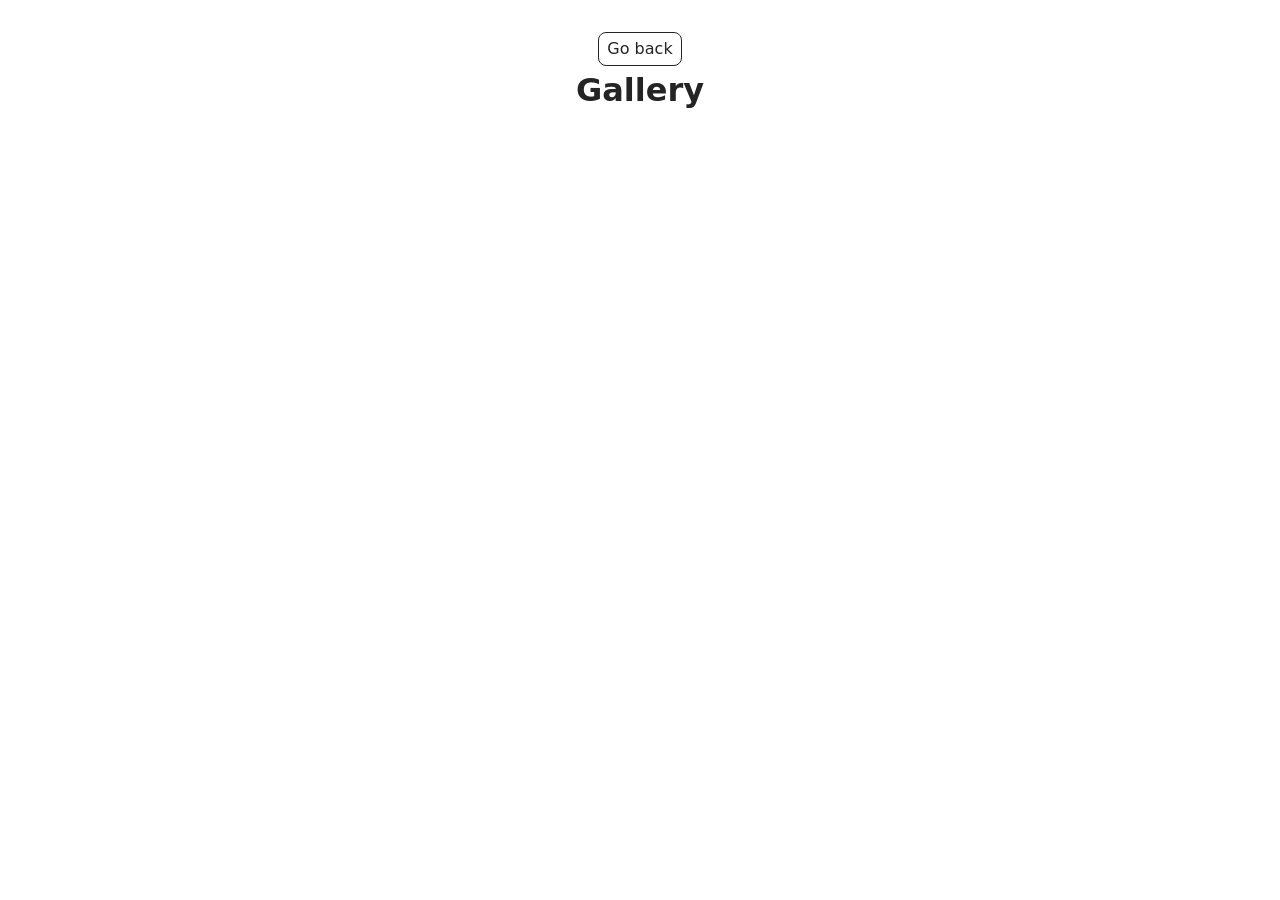
<file: src/1-gallery.html>
<!doctype html>
<html lang="en">
  <head>
    <meta charset="UTF-8" />
    <meta http-equiv="X-UA-Compatible" content="IE=edge" />
    <meta name="viewport" content="width=device-width, initial-scale=1.0" />
    <title>Gallery</title>
    <link rel="stylesheet" href="./css/styles.css" />
  </head>
  <body>
    <main>
      <div class="container">
        <a class="back-link" href="./index.html">Go back</a>
        <h1 class="main-title">Gallery</h1>
      </div>

      <ul class="gallery"></ul>
    </main>

    <script type="module" src="./js/1-gallery.js"></script>
  </body>
</html>
</file>
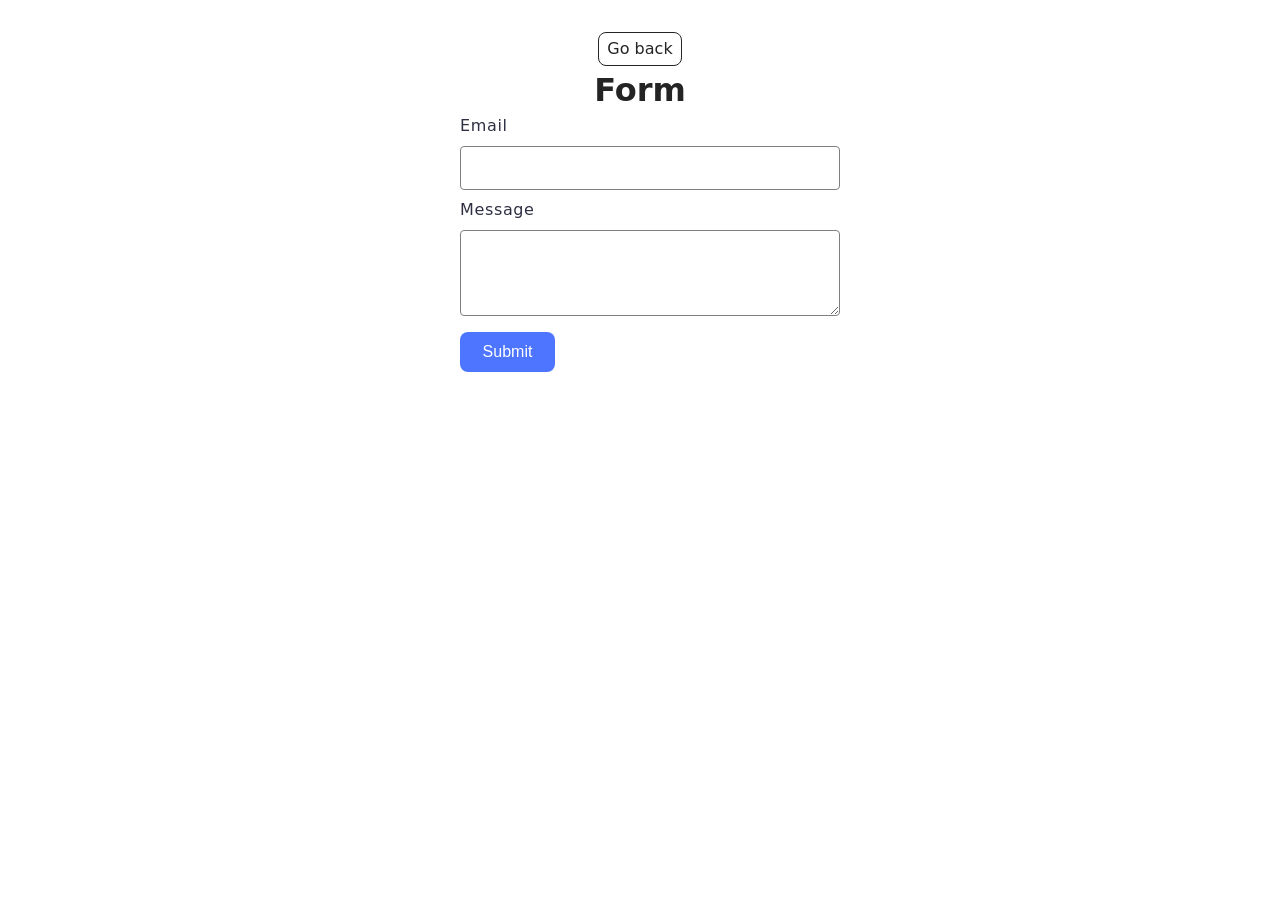
<file: src/2-form.html>
<!doctype html>
<html lang="en">
  <head>
    <meta charset="UTF-8" />
    <meta http-equiv="X-UA-Compatible" content="IE=edge" />
    <meta name="viewport" content="width=device-width, initial-scale=1.0" />
    <title>Form</title>
    <link rel="stylesheet" href="./css/styles.css" />
  </head>
  <body>
    <main>
      <div class="container">
        <a class="back-link" href="./index.html">Go back</a>
        <h1 class="main-title">Form</h1>
      </div>

      <div class="container form-box">
        <form class="feedback-form" autocomplete="off">
          <label>
            Email
            <input type="email" name="email" autofocus />
          </label>
          <label>
            Message
            <textarea name="message" rows="8"></textarea>
          </label>
          <button type="submit">Submit</button>
        </form>
      </div>
    </main>

    <script type="module" src="./js/2-form.js"></script>
  </body>
</html>
</file>
<file: src/css/styles.css>
/**
  |============================
  | include css partials with
  | default @import url()
  |============================
*/
/* Common styles */
@import url('./reset.css');
@import url('./base.css');
@import url('./container.css');
@import url('./animations.css');

/* Sections style */
@import url('./header.css');
@import url('./back-link.css');
@import url('./1-gallery.css');
@import url('./2-form.css');
</file>
